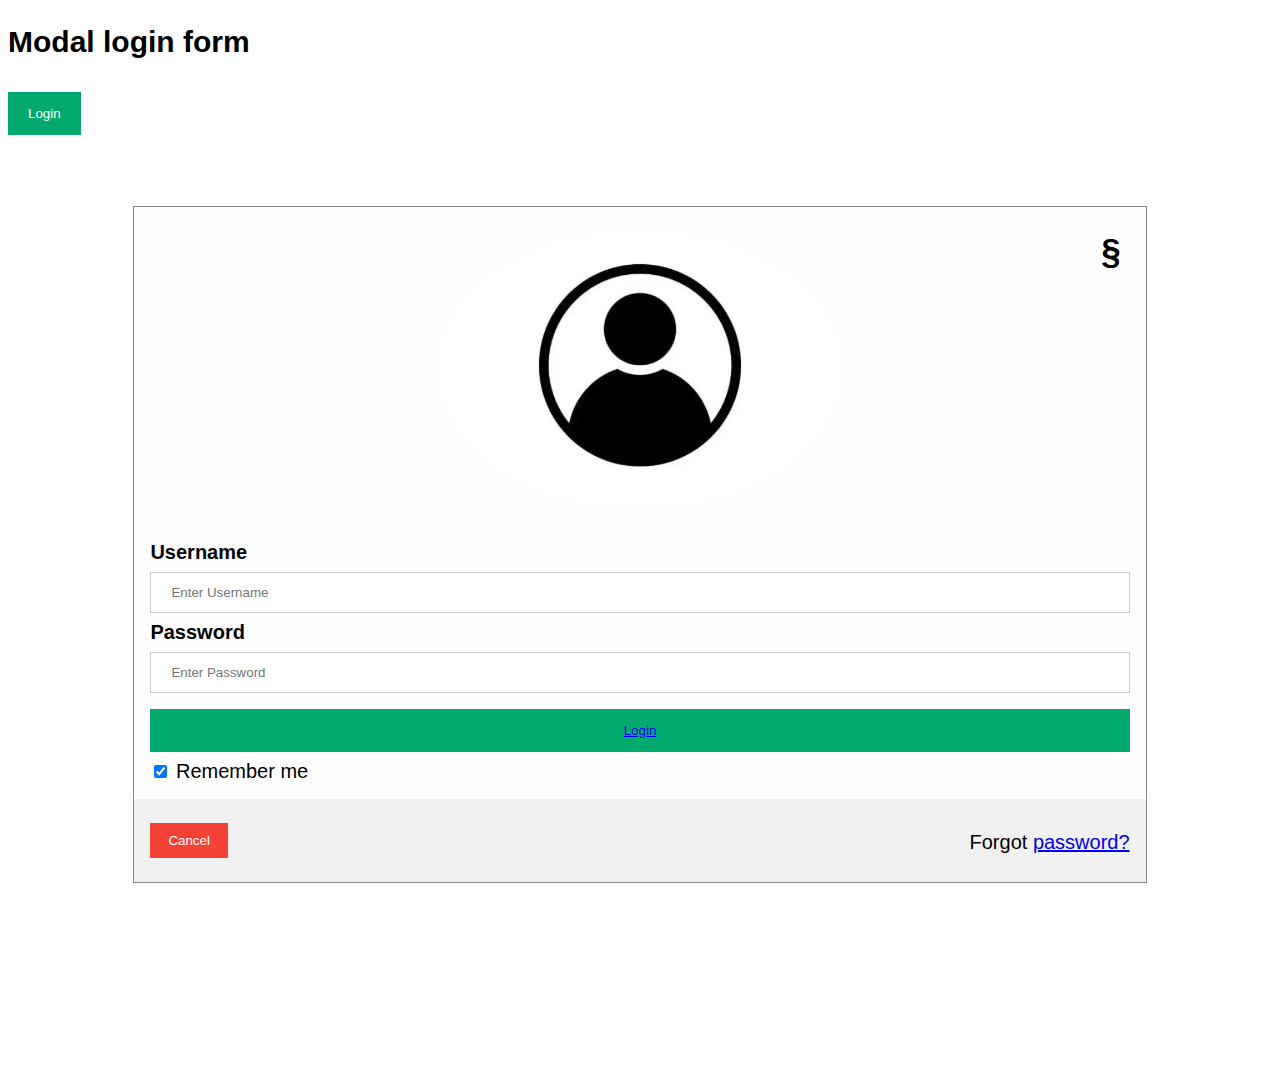
<file: logout.html>
<!DOCTYPE html>
<html>
<head>
  <title>Login Form </title>
  <link rel="stylesheet" href="style02.css">
<meta name="viewport" content="width=device-width, initial-scale=15">
</head>
<body>
  
  <h2>Modal login form</h2>
  
  <button
  onclick="document.getElementById('id01').style.display='block'"
  style="width:auto;">Login</button>
  
  <div id="id01" class="modal">

  <form class="modal-content animate"
  action"index.html"
  method="POST">
    
    <div class="imgcontainer">
      <span
      onclick="document.getElementById('id01').style;display='none'" class="close"
      title="Close Modal">&sect;</span>
        <img src ="img_avatar2.png" alt 
        ="Avatar" class="avatar">
    </div>
    
    <div class="container">
      <label for="uname">
        <b>Username</b></label>
          <input type="text"
          placeholder ="Enter Username"
          name="uname" required>

<label for="psw"><b>Password</b></label>
      <input type="password" placeholder="Enter Password" name="psw" required>
        
      <button type="submit"><a href="index.html" target="_parent">Login</a></button>
      <label>
        <input type="checkbox" checked="checked" name="remember"> Remember me
      </label>
    </div>

    <div class="container" style="background-color:#f1f1f1">
      <button type="button" onclick="document.getElementById('id01').style.display='none'" class="cancelbtn">Cancel</button>
      <span class="psw">Forgot <a href="#">password?</a></span>
    </div>
  </form>
</div>


<script>
// Get the modal
var modal = document.getElementById('id01');

// When the user clicks anywhere outside of the modal, close it
window.onclick = function(event) {
if (event.target == modal) {
modal.style.display = "none";
}
}

</script>

</body>
</html>
</file>
<file: style02.css>
body {
    font-size: 15pt;
}
body {font-family: Arial, Helvetica, sans-serif;}


input[type=text], input[type=password] {
  width: 100%;
  padding: 12px 20px;
  margin: 8px 0;
  display: inline-block;
  border: 1px solid #ccc;
  box-sizing: border-box;
}
button {
  background-color: #04AA6D;
  color: white;
  padding: 14px 20px;
  margin: 8px 0;
  border: none;
  cursor: pointer;
  width: 100%;
}

button:hover {
 opacity: 0.8;
}
.cancelbtn {
 width: auto;
  padding: 10px 18px;
  background-color: #f44336;
}


.imgcontainer {
  text-align: center;
  margin: 24px 0 12px 0;
  position: relative;
}
img.avatar {
  width: 40%;
  border-radius: 50%;
}

.container {
  padding: 16px;
}

span.psw {
  float: right;
  padding-top: 16px;
  }
  
  .modal-content {
  background-color: #fefefe;
  margin: 5% auto 15% auto;
  border: 1px solid #888;
  width: 80%;
  }

  .close {
    position: absolute;
    right: 25px;
    top: 0;
    color: #000;
    font-size: 35px;
    font-weight: bold;
  }
  
   .close:hover,
   .close:focus {
   color: red;
   cursor: pointer;
   }
  
  animate {
  -webkit-animation: animatezoom 0.6s;
  animation: animatezoom 0.6s
  }
  
  @-webkit-keyframes animatezoom {
  from {-webkit-transform: scale(0)}
  to {-webkit-transform: scale(1)}
  }
  
  @keyframes animatezoom {
  from {transform: scale(0)}
  to {transform: scale(1)}
  }
  
  @media screen and (max-width: 300px) {
    span.psw {
      display: block;
      float: none;
    }
    .cancelbtn {
      width: 100%;
    }
  }
</file>
